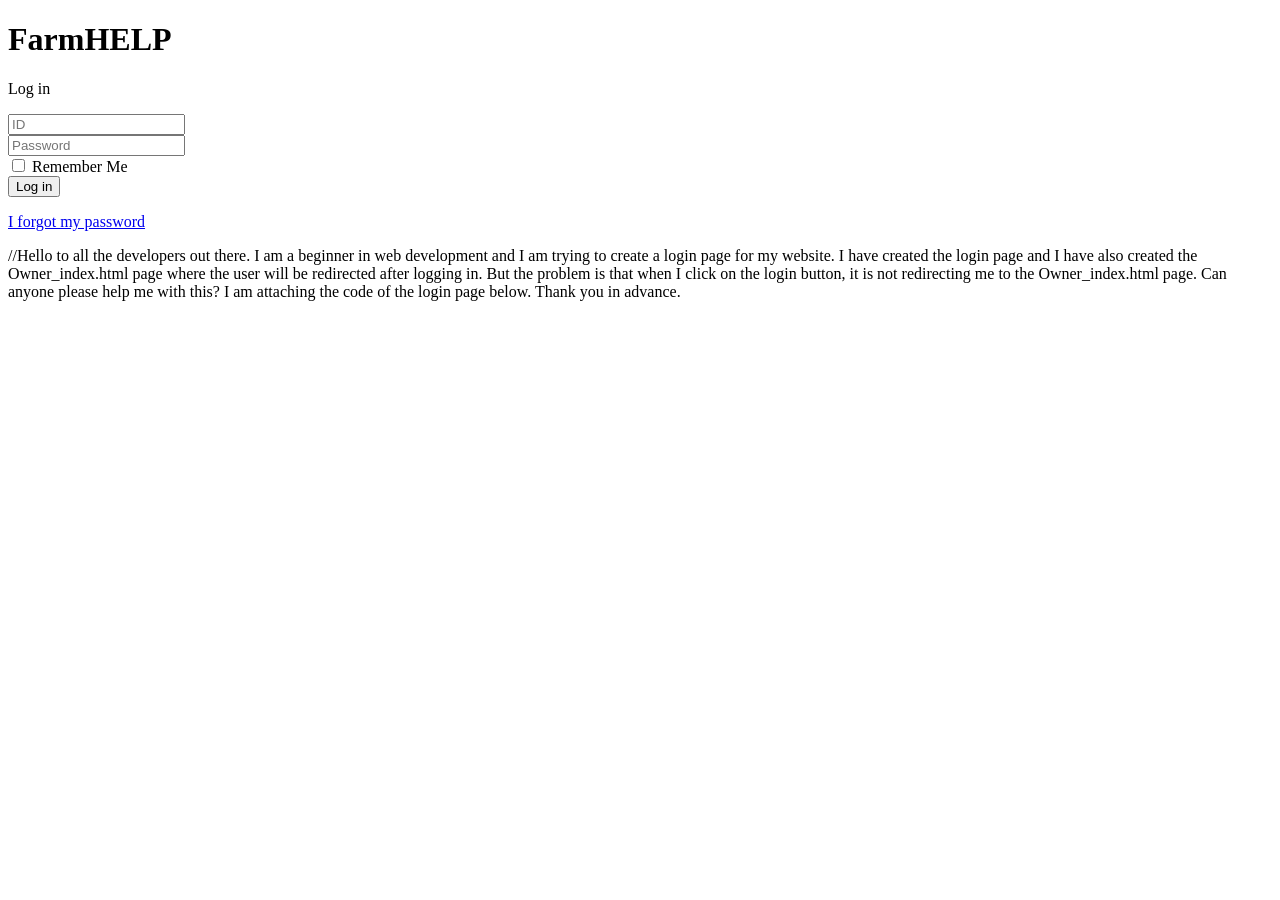
<file: Login Page.html>
<!DOCTYPE html>
<html lang="en">
<head>
  <meta charset="utf-8">
  <meta name="viewport" content="width=device-width, initial-scale=1">
  <title>FarmHELP Log in</title>

  
  <link rel="stylesheet" href="https://fonts.googleapis.com/css?family=Source+Sans+Pro:300,400,400i,700&display=fallback">
  
  <link rel="stylesheet" href="C:\Users\Niloy\Desktop\Project\plugins\fontawesome-free\css\all.min.css">
  
  <link rel="stylesheet" href="C:\Users\Niloy\Desktop\Project\plugins\icheck-bootstrap\icheck-bootstrap.min.css">
  
  <link rel="stylesheet" href="C:\Users\Niloy\Desktop\Project\dist\css\adminlte.min.css">
</head>
<body class="hold-transition login-page">
<div class="login-box">
  
  <div class="card card-outline card-primary">
    <div class="card-header text-center">
      <h1><b>Farm</b>HELP</a></h1>
    </div>
    <div class="card-body">
      <p class="login-box-msg">Log in</p>

      <form action="C:\Users\Niloy\Desktop\Project\Owner_index.html" method="post">
        <div class="input-group mb-3">
          <input type="ID" class="form-control" placeholder="ID">
          <div class="input-group-append">
            <div class="input-group-text">
              <span class="fas fa-envelope"></span>
            </div>
          </div>
        </div>
        <div class="input-group mb-3">
          <input type="password" class="form-control" placeholder="Password">
          <div class="input-group-append">
            <div class="input-group-text">
              <span class="fas fa-lock"></span>
            </div>
          </div>
        </div>
        <div class="row">
          <div class="col-8">
            <div class="icheck-primary">
              <input type="checkbox" id="remember">
              <label for="remember">
                Remember Me
              </label>
            </div>
          </div>
          <!-- /.col -->
          <div class="col-4">
            <button type="submit" class="btn btn-primary btn-block">Log in</button>
          </div>
          <!-- /.col -->
        </div>
      </form>
      <p class="mb-1">
        <a href="forgot-password.html">I forgot my password</a>
      </p>
      
    </div>
    <!-- /.card-body -->
  </div>
  <!-- /.card -->
</div>
<!-- /.login-box -->

<!-- jQuery -->
<script src="../../plugins/jquery/jquery.min.js"></script>
<!-- Bootstrap 4 -->
<script src="../../plugins/bootstrap/js/bootstrap.bundle.min.js"></script>
<!-- AdminLTE App -->
<script src="../../dist/js/adminlte.min.js"></script>
</body>
</html>
//Hello to all the developers out there. I am a beginner in web development and I am trying to create a login page for my website. I have created the login page and I have also created the Owner_index.html page where the user will be redirected after logging in. But the problem is that when I click on the login button, it is not redirecting me to the Owner_index.html page. Can anyone please help me with this? I am attaching the code of the login page below. Thank you in advance.
</file>
